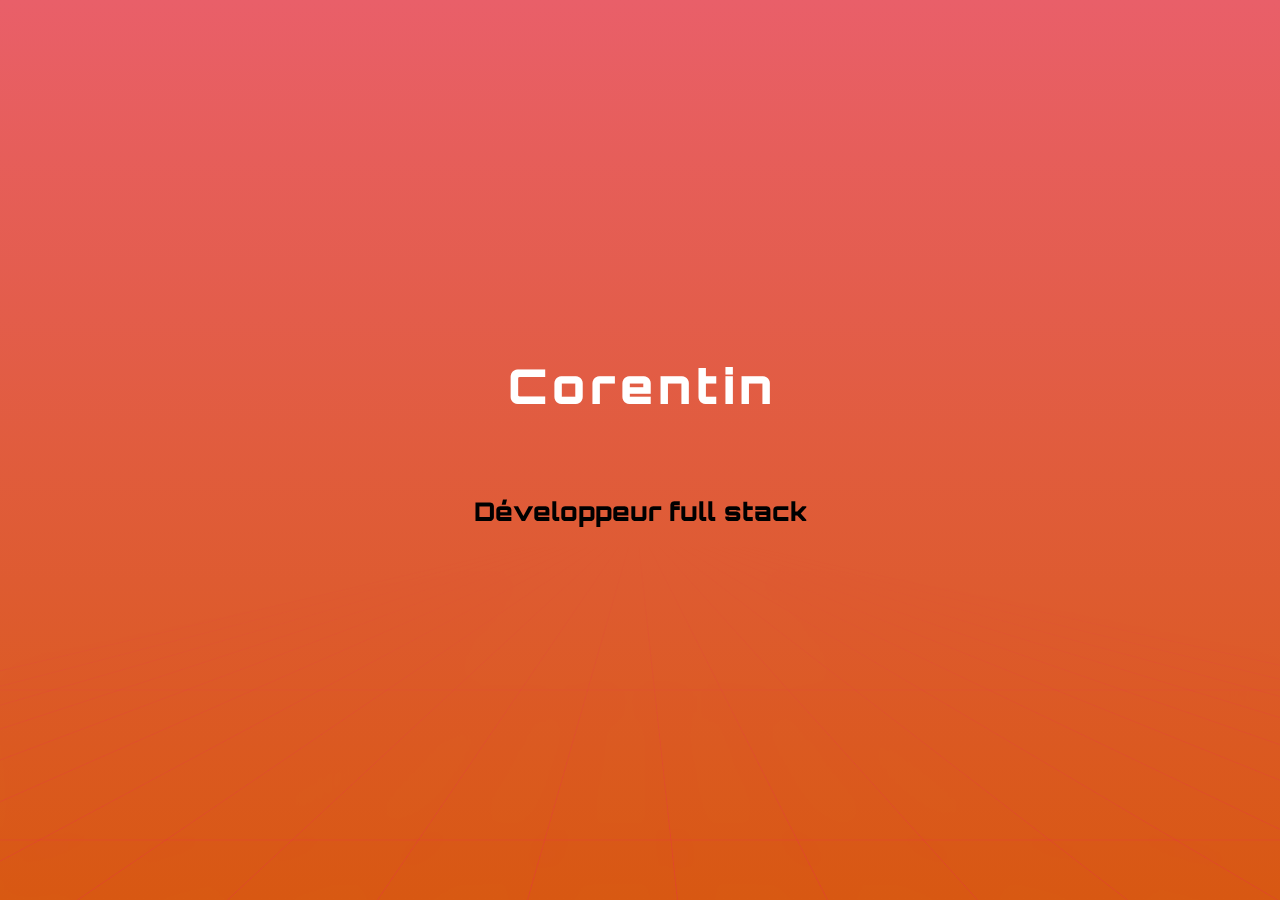
<file: index.html>
<!DOCTYPE html>
<html lang="fr">
<head>
  <meta charset="UTF-8" />
  <meta name="viewport" content="width=device-width, initial-scale=1.0" />
  <title>Corentin FANIC développeur full stack</title>
  <link rel="stylesheet" href="css/index.css">
  <link rel="icon" href="textures/favicone.png" type="image/png">
  <script src="https://code.jquery.com/jquery-3.6.0.min.js"></script>
  <meta http-equiv="Content-Security-Policy" content="default-src 'self'; script-src 'self' 'unsafe-inline' https://code.jquery.com; style-src 'self' 'unsafe-inline'; font-src 'self';">
</head>
<body>
    <div class="container">

        <div class="row title">
          <div class="col">
            <ul id="center-title" class="fly-in-text">
                <li class="hidden"><h1>C</h1></li>
                <li class="hidden"><h1>o</h1></li>
                <li class="hidden"><h1>r</h1></li>
                <li class="hidden"><h1>e</h1></li>
                <li class="hidden"><h1>n</h1></li>
                <li class="hidden"><h1>t</h1></li>
                <li class="hidden"><h1>i</h1></li>
                <li class="hidden"><h1>n</h1></li>
                <li class="hidden responsive"><h1>&nbsp;</h1></li>
                <li class="hidden"><h1>F</h1></li>
                <li class="hidden"><h1>A</h1></li>
                <li class="hidden"><h1>N</h1></li>
                <li class="hidden"><h1>I</h1></li>
                <li class="hidden"><h1>C</h1></li>
              </ul>
              
            <h2 class="animated-title"><span>D</span><span>é</span><span></span><span>v</span><span>e</span><span>l</span><span>o</span><span>p</span><span>p</span><span>e</span><span>u</span><span>r</span> <span>f</span><span>u</span><span>l</span><span>l</span> <span>s</span><span>t</span><span>a</span><span>c</span><span>k</span></h2>
          </div>
        </div>
        
    </div>

    <a href="aboutMe.html" class="page-link">
        <button class="orbiter" id="btn1">
            <img src="textures/stargate.png" alt="Bouton Image">
            <span class="orbiter-text">About me</span>
        </button>
    </a>
    <a href="skills.html" class="page-link">
        <button class="orbiter" id="btn2">
            <img src="textures/stargate.png" alt="Bouton Image">
            <span class="orbiter-text">Skills</span>
        </button>
    </a>    
    <a href="searching.html" class="page-link">
        <button class="orbiter" id="btn3">
            <img src="textures/stargate.png" alt="Bouton Image">
            <span class="orbiter-text">Search</span>
        </button>
    </a>    
    <a href="projects.html" class="page-link">
        <button class="orbiter" id="btn4">
            <img src="textures/stargate.png" alt="Bouton Image">
            <span class="orbiter-text">Projects</span>
        </button>
    </a>

    
    <!-- Fullscreen video element -->
    <!-- <video id="transition-video" preload="auto" muted style="display:none; position:fixed; top:0; left:0; width:100vw; height:100vh; z-index:9999; object-fit:cover;">
      <source src="textures/hypervitesse.webm" type="video/webm" />
      <source src="textures/hypervitesse.mp4" type="video/mp4" />
    </video> -->
    


    <canvas id="grid"></canvas>
    <script src="js/grid.js"></script>
    <script src="js/orbit.js"></script>
    <script src="js/flytext.js"></script>
    <script src="js/appelLoading.js"></script>
    <script src="js/backHome.js"></script>

  </body>
</html>
</file>
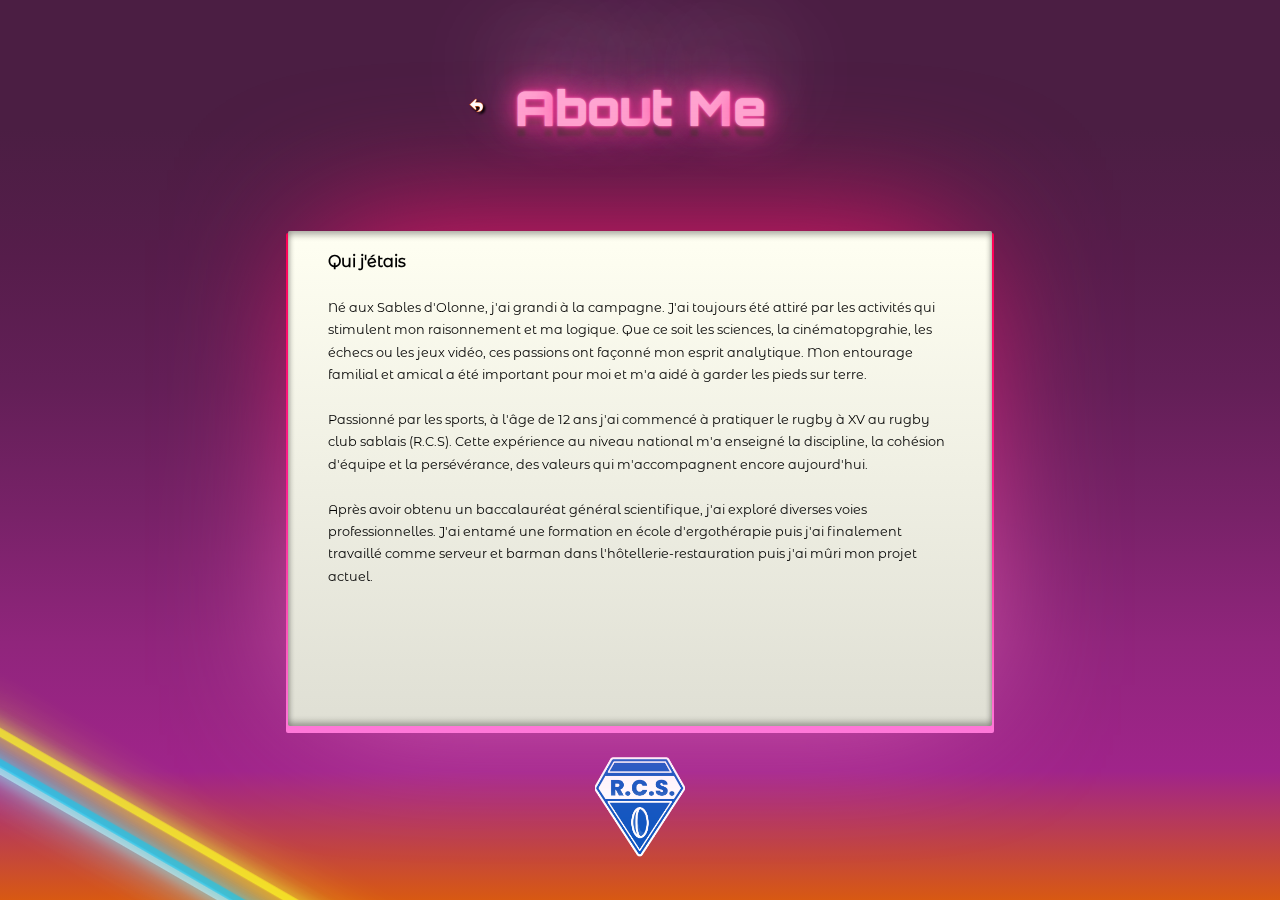
<file: html/aboutMe.html>
<!DOCTYPE html>
<html lang="fr">
<head>
  <meta charset="UTF-8" />
  <meta name="viewport" content="width=device-width, initial-scale=1.0" />
  <title>Présentation de Corentin FANIC</title>
  <link rel="stylesheet" href="../css/aboutMe.css" />
  <link rel="stylesheet" href="../css/tubes.css" />
  <link rel="stylesheet" href="../css/neon.css" />
  <link rel="icon" href="../textures/favicone.png" type="image/png">
  <meta http-equiv="Content-Security-Policy" content="default-src 'self'; script-src 'self' 'unsafe-inline' https://code.jquery.com; style-src 'self' 'unsafe-inline'; font-src 'self';">
</head>
<body>
    <div class="container">
        <div class="row row-titre align-items-center">
            <div class="back-arrow">           
                <a class="button-back" href="../index.html">
                  <img class="img-arrow" src="../textures/backArrow1.png">
                  <span class="tooltip">Retour</span>
                </a>
            </div>

            <div class="title title-neon">
              <h1><span>A</span>bou<span>t M</span>e</h1>
            </div>
        </div>

          <div class="col-left">
            <div class="convector">
              <button id="convector-btn">
                <img id="convector-img" src="../textures/convecteurTemporel1.png" alt="Convecteur Temporel" />
              </button>
              <div class="windows-container">
                <div class="window" id="window-1">1</div>
                <div class="window" id="window-2">2</div>
                <div class="window" id="window-3">3</div>
              </div>
            </div>
          </div>

        <div class="row row-text">

            <div class="led">
                <p id="description" class="fade-in"><strong>Qui j'étais</strong></br></br><span  style="font-size:1vw;">Né aux Sables d'Olonne, j'ai grandi à la campagne. J'ai toujours été attiré par les activités qui stimulent mon raisonnement et ma logique. Que ce soit les sciences, la cinématopgrahie, les échecs ou les jeux vidéo, ces passions ont façonné mon esprit analytique. Mon entourage familial et amical a été important pour moi et m'a aidé à garder les pieds sur terre.</br></br>
                    Passionné par les sports, à l'âge de 12 ans j'ai commencé à pratiquer le rugby à XV au rugby club sablais (R.C.S). Cette expérience au niveau national m'a enseigné la discipline, la cohésion d'équipe et la persévérance, des valeurs qui m'accompagnent encore aujourd'hui.</br></br>
                    Après avoir obtenu un baccalauréat général scientifique, j'ai exploré diverses voies professionnelles. J'ai entamé une formation en école d'ergothérapie puis j'ai finalement travaillé comme serveur et barman dans l'hôtellerie-restauration puis j'ai mûri mon projet actuel.</span></p>
            </div>
        </div>


        <div class="row-link">
            <a  id="link-rcs" class="fade-in" href="https://rc-sablais.ffr.fr/" target="_blank" rel="noopener noreferrer">
              <img class="img-rcs" src="../textures/rcs.png" alt="RCS" />
            </a>
            <a   id="link-linkedin" class="fade-in" href="http://www.linkedin.com/in/corentin-fanic-832630293" target="_blank" rel="noopener noreferrer" style="display: none;">
              <img class="img-linkedin" src="../textures/linkedin.webp" alt="LinkedIn" />
            </a>
            <a id="logo-dev" class="fade-in" href="https://anakine.io/fiches-metiers-tech/tout-savoir-sur-le-metier-de-developpeur-full-stack/" target="_blank" rel="noopener noreferrer" style="display: none;">
              <img  class="img-logodev" src="../textures/logoDev.png" alt="Logo Dev" />
            </a>
        </div>

        <div class="cyber-tubes">
          <div class="line" style="--clr:#ffffff;"></div>
          <div class="line" style="--clr:#00bfff;"></div>
          <div class="line" style="--clr:#fffb23;"></div>
        </div>

    </div>

    <script src="../js/aboutMe.js"></script>
    <script src="../js/tubes.js"></script>
    <script src="../js/appelLoading.js"></script>
</body>
</html>
</file>
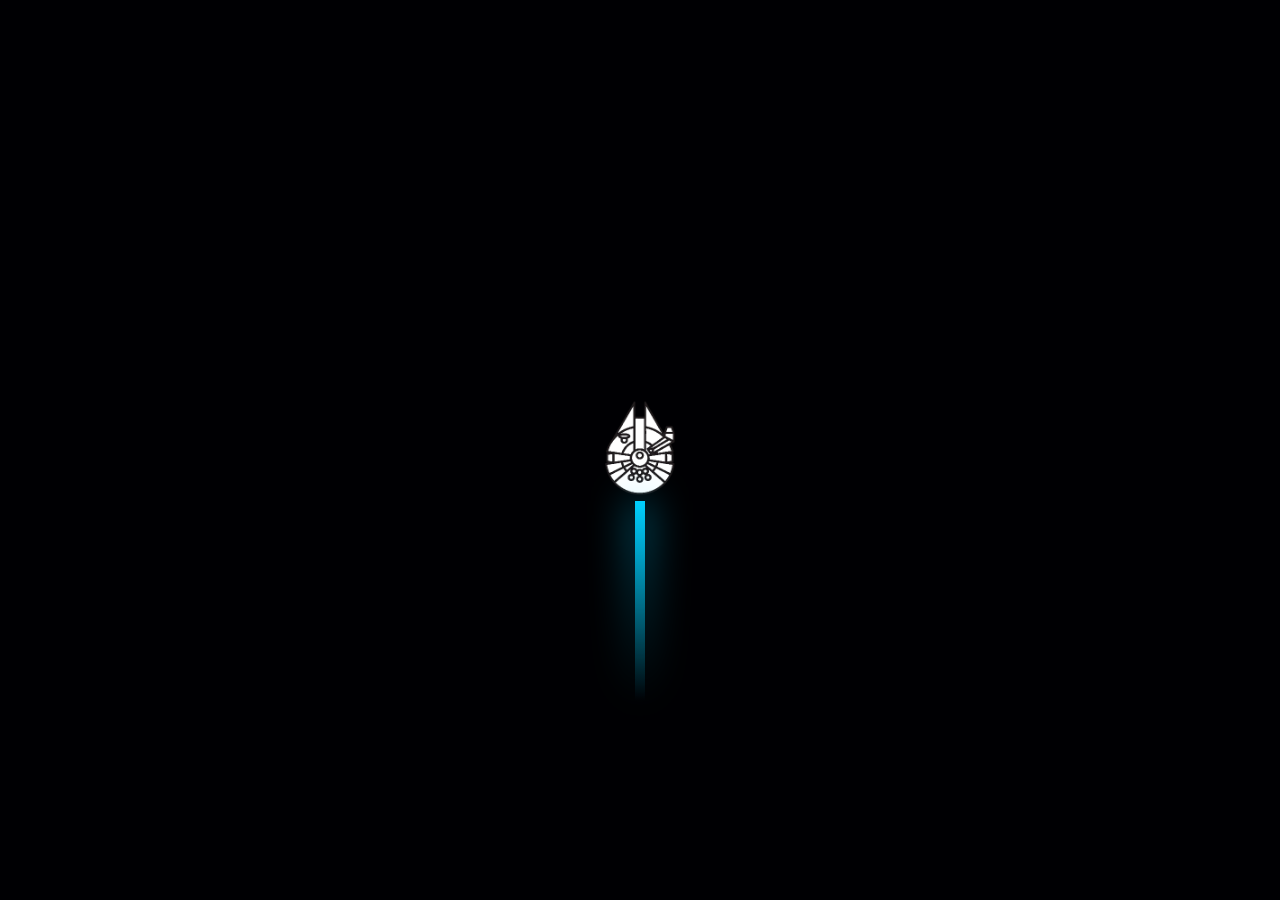
<file: html/loading.html>
<!DOCTYPE html>
<html lang="fr">
<head>
  <meta charset="UTF-8" />
  <meta name="viewport" content="width=device-width, initial-scale=1.0" />
  <title>Corentin FANIC développeur full stack</title>
  <link rel="stylesheet" href="../css/loading.css" />
  <script src="https://code.jquery.com/jquery-3.6.0.min.js"></script>
  <meta http-equiv="Content-Security-Policy" content="default-src 'self'; script-src 'self' 'unsafe-inline' https://code.jquery.com; style-src 'self' 'unsafe-inline'; font-src 'self';">
</head>
<body>

  <div class="scene">
    <div class="rocket">
      <img src="../textures/millenium.png">
    </div>
  </div>

  <script src="../js/loading.js"></script>
</body>
</html>
</file>
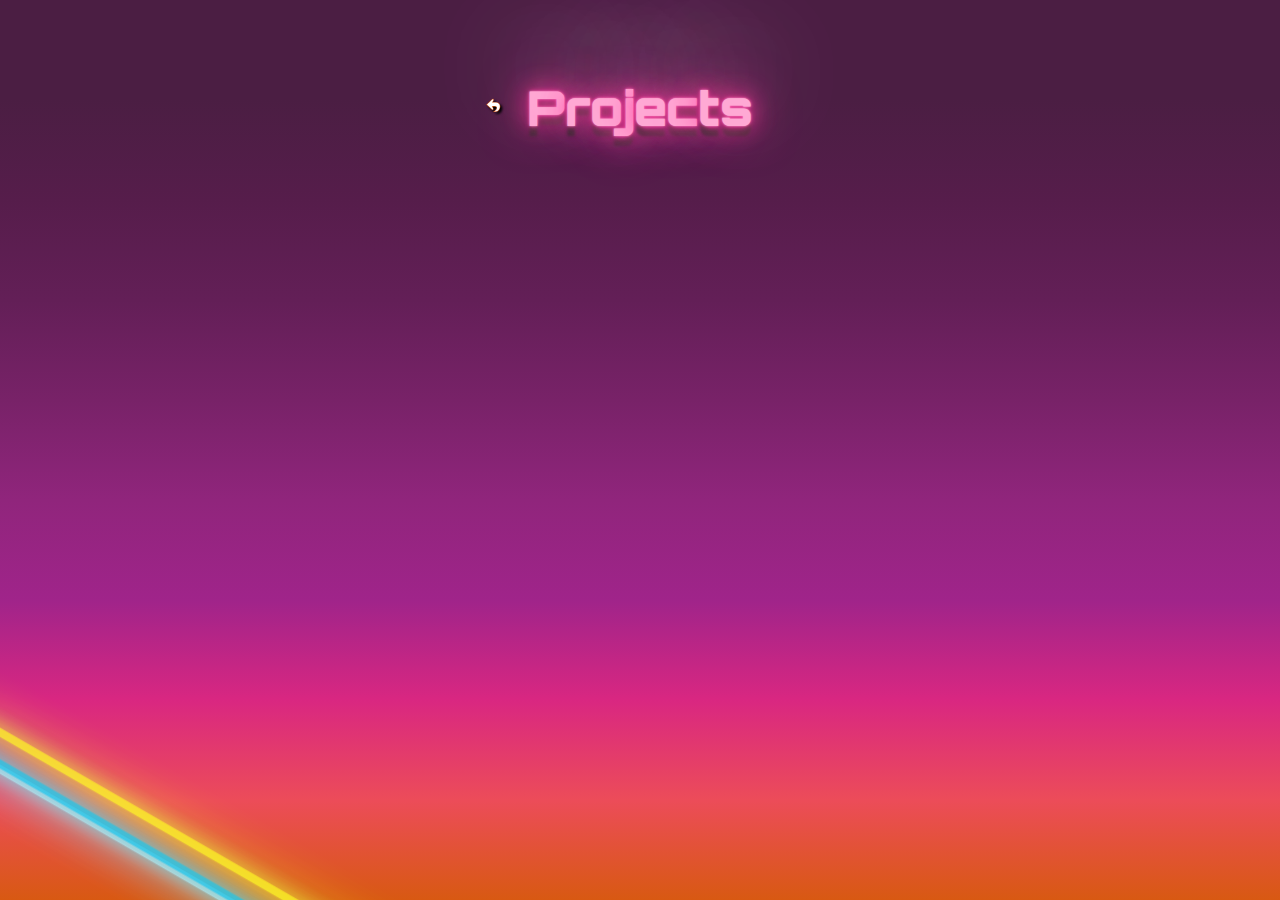
<file: html/projects.html>
<!DOCTYPE html>
<html lang="fr">
<head>
  <meta charset="UTF-8" />
  <meta name="viewport" content="width=device-width, initial-scale=1.0" />
  <title>Projets de Corentin FANIC</title>
  <link rel="stylesheet" href="../css/projects.css" />
  <link rel="stylesheet" href="../css/tubes.css" />
  <link rel="stylesheet" href="../css/neon.css" />
  <link rel="icon" href="../textures/favicone.png" type="image/png">
  <meta http-equiv="Content-Security-Policy" content="default-src 'self'; script-src 'self' 'unsafe-inline' https://code.jquery.com; style-src 'self' 'unsafe-inline'; font-src 'self';">
</head>
<body>
    <div class="container">
        <div class="row row-titre align-items-center">
            <div class="back-arrow">           
              <a class="button-back" href="../index.html">
                <img class="img-arrow" src="../textures/backArrow1.png">
                <span class="tooltip">Retour</span>
              </a>
            </div>
            
            <div class="title title-neon">
              <h1><span>P</span>roj<span>ec</span>ts</h1>
            </div>
        </div>

        <div class="row row-text">
          <div class="led">
              <div class="project-zone">
                  <h3>Terminés</h3>
                  <div class="row-link">
                      <a href="https://www.ifto.fr/" target="_blank" rel="noopener noreferrer"><img src="../textures/carteSiteIfto.png" alt="Site IFTO"></a>
                      <a href="https://cocofafa85.github.io/ANG/Memory.html" target="_blank" rel="noopener noreferrer"><img src="../textures/carteMemoryGame.png" alt="Memory Game"></a>
                      <a href="https://cocofafa85.github.io/SolarSystem/index.html" target="_blank" rel="noopener noreferrer"><img src="../textures/carteSystemeSolaire.png" alt="Système Solaire"></a>
                  </div>
              </div>
          </div>

          <div class="led">
              <div class="project-zone">
                  <h3>En cours</h3>
                  <div class="row-link">
                      <a href="#"><img src="../textures/carteDemineur2.0.png" alt="Démineur"></a>
                  </div>
              </div>
          </div>
        </div>

        <div class="cyber-tubes">
          <div class="line" style="--clr:#ffffff;"></div>
          <div class="line" style="--clr:#00bfff;"></div>
          <div class="line" style="--clr:#fffb23;"></div>
        </div>

    </div>

    <script src="../js/projects.js"></script>
    <script src="../js/tubes.js"></script>
    <script src="../js/appelLoading.js"></script>
</body>
</html>
</file>
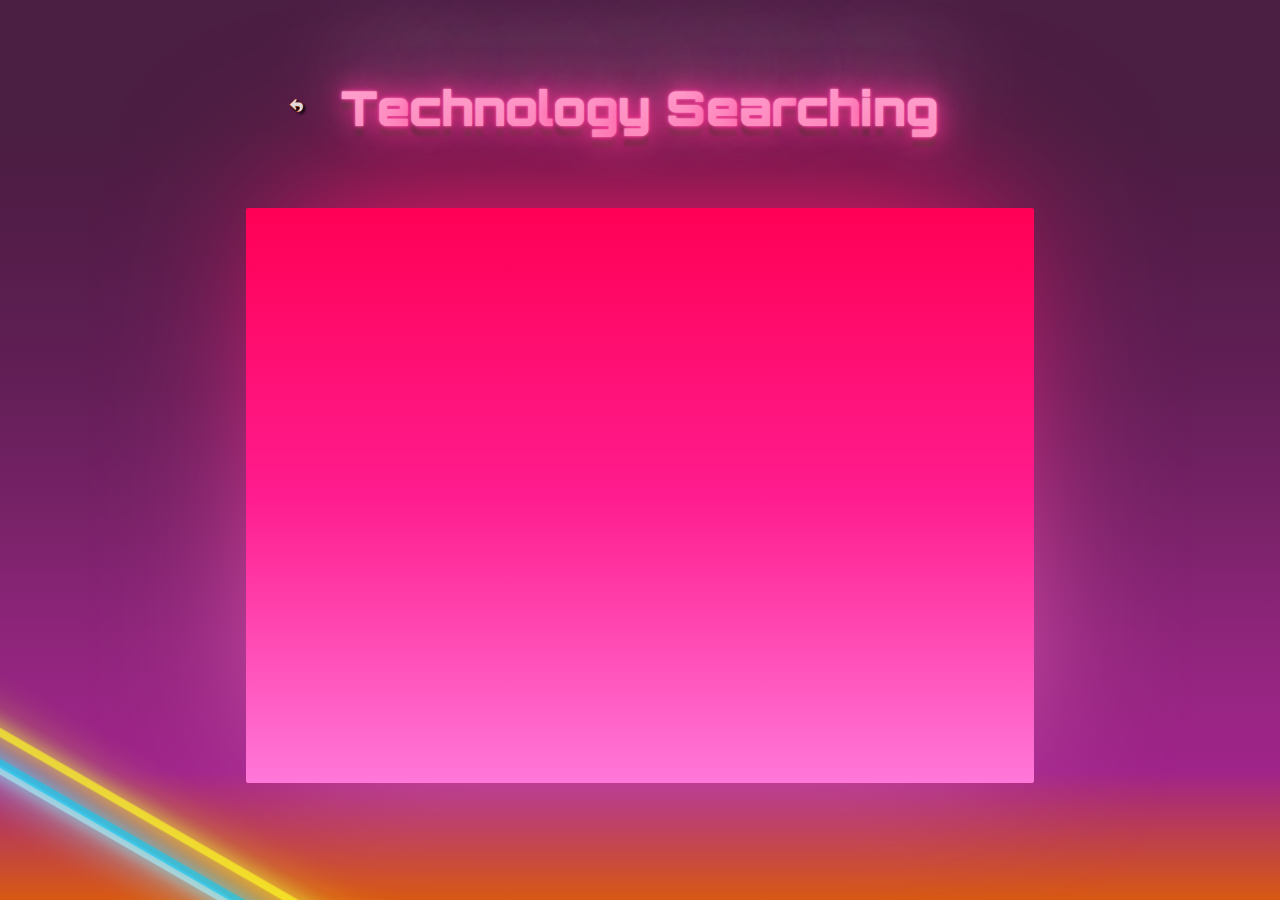
<file: html/searching.html>
<!DOCTYPE html>
<html lang="fr">
<head>
  <meta charset="UTF-8" />
  <meta name="viewport" content="width=device-width, initial-scale=1.0" />
  <title>Recherche de Corentin FANIC</title>
  <link rel="stylesheet" href="../css/searching.css" />
  <link rel="stylesheet" href="../css/tubes.css" />
  <link rel="stylesheet" href="../css/neon.css" />
    <link rel="icon" href="../textures/favicone.png" type="image/png">
  <meta http-equiv="Content-Security-Policy" content="default-src 'self'; script-src 'self' 'unsafe-inline' https://code.jquery.com; style-src 'self' 'unsafe-inline'; font-src 'self';">
</head>
<body>
    <div class="container">
        <div class="row row-titre align-items-center">
            <div class="back-arrow">
                <a class="button-back" href="../index.html">
                    <img class="img-arrow" src="../textures/backArrow1.png">
                    <span class="tooltip">Retour</span>
                </a>
            </div>
            
            <div class="title title-neon">
                <h1><span>Te</span>chnol<span>og</span>y S<span>e</span>ar<span>ch</span>ing</h1>
            </div>
        </div>

        <div class="led">
            <div class="bloc-container">
                <div class="row row-text">
                    <div class="info-container">
                        <div class="info-line">
                            <h3>Qu'est-ce qu'une veille technologique</h3>
                            <img id="blocMario" src="../textures/blocMario.png" class="bloc-button" />
                        </div>
                    </div>
                </div>
            
                <div id="infoText" class="info-text hidden">
                    <p>C'est un processus continu de surveillance, de collecte et d'analyse des informations pertinentes sur les nouvelles technologies, innovations et tendances d'un sujet plus ou moins précis.</br>
                        Elle permet de rester informé des dernières avancées afin d'anticiper les évolutions futures et de les adapter si possible à son activité.</br>
                        Cette veille peut inclure la surveillance de l'actualité des brevets, des publications scientifiques et des réseaux sociaux.</p>
                </div>
            
                <div class="row row-text pills">
                    <div class="pill-container">
                        <img id="redPill" src="../textures/redPill.png" class="pill-button" />
                        <span class="hover-label-red">Méthode Pull</span>
                        <p id="pullText" class="hidden">Consiste en une recherche active et manuelle d'informations.</br>
                            Gain de précision et de pertinence mais chronophage et risque de louper des informations.
                        </p>
                    </div>
            
                    <div class="pill-container">
                        <img id="bluePill" src="../textures/bluePill.png" class="pill-button" />
                        <span class="hover-label-blue">Méthode Push</span>
                        <p id="pushText" class="hidden">Consiste à recevoir automatiquement des informations via des outils numériques.</br>
                            Gain de temps à moindre effort mais nécessite la fiabilité des outils et des critères de recherche.
                        </p>
                    </div>
                </div>
            
                <div class="row row-text">
                    <div class="theme-container">
                        <h3 id="themeButton">Mon thème : Green AI</h3>
                        <p id="themeText" class="hidden">L'utilisation de l'IA pour optimiser la planification, la production et l'utilisation des énergies. <strong><a href="https://www.energy.gov/topics/artificial-intelligence-energy" target="_blank" rel="noopener noreferrer"
                            style="text-decoration:none;color:#D85912;"
                            onmouseover="this.style.color='#54214B';"
                            onmouseout="this.style.color='#D85912';">Plus d'infos</a></strong></p>
                    </div>
                </div>
            </div>
        </div>

        <div class="cyber-tubes">
            <div class="line" style="--clr:#ffffff;"></div>
            <div class="line" style="--clr:#00bfff;"></div>
            <div class="line" style="--clr:#fffb23;"></div>
        </div>
        
    </div>
    <script src="../js/searching.js"></script>
    <script src="../js/tubes.js"></script>
    <script src="../js/appelLoading.js"></script>
</body>
</html>
</file>
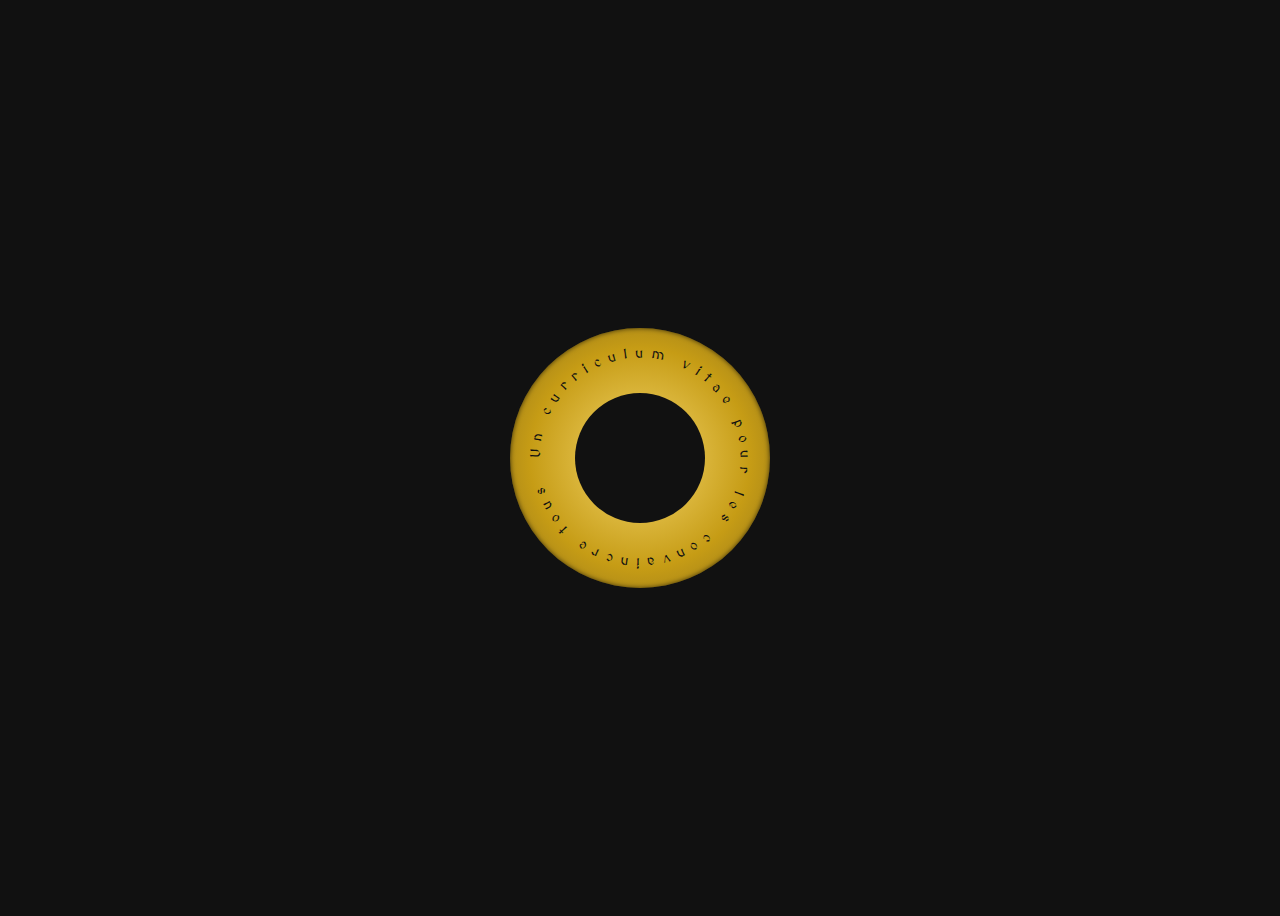
<file: pattern/anneau.html>
<!DOCTYPE html>
<html lang="en">
<head>
  <meta charset="UTF-8" />
  <title>Anneau Bouton</title>
  <link href="https://fonts.googleapis.com/css2?family=MedievalSharp&display=swap" rel="stylesheet">
  <style>

    body {
      background-color: #111;
      display: flex;
      justify-content: center;
      align-items: center;
      height: 100vh;
    }

    .ring-button {
      position: relative;
      width: 260px;
      height: 260px;
      border-radius: 50%;
      background: radial-gradient(circle at center, #f5d76e, #c69c15 60%, #8a6f1e);
      box-shadow: inset 0 0 5px #000000aa;
      cursor: pointer;
    }

    .ring-button:hover {
      transform: scale(1.05);
    }

    .ring-button::before {
      content: '';
      position: absolute;
      width: 130px;
      height: 130px;
      background-color: #111;
      border-radius: 50%;
      top: 50%;
      left: 50%;
      transform: translate(-50%, -50%);
      z-index: 1;
    }

    .ring-text svg {
      position: absolute;
      width: 100%;
      height: 100%;
      z-index: 2;
      transform: rotate(0deg);
      animation: spin 60s linear infinite;
      pointer-events: none;
    }

    .ring-text text {
      font-family: 'MedievalSharp', cursive;
      font-size: 14px;
      fill: #111;
      letter-spacing: 1.5px;
      text-shadow: none;
      transition: all 0.4s ease;
    }

    .ring-button:hover text {
      fill: #ffd700;
      text-shadow: 0 0 5px #ffd700, 0 0 10px #ff4500;
    }

    @keyframes spin {
      to { transform: rotate(360deg); }
    }
  </style>
</head>
<body>

<a href="https://drive.google.com/file/d/1aNhYK14j7SgVkJaIU9ofeeetqDTZding/view?usp=drive_link" class="ring-button">
  <div class="ring-text">
    <svg viewBox="0 0 260 260">
      <defs>
        <path id="circlePath" d="M130,130 m-100,0 a100,100 0 1,1 200,0 a100,100 0 1,1 -200,0" />
      </defs>
      <text>
        <!-- startOffset controls position | textLength stretches the text -->
        <textPath href="#circlePath" startOffset="0%" textLength="600">
          Un curriculum vitae pour les convaincre tous
        </textPath>
      </text>
    </svg>
  </div>
</a>

</body>
</html>
</file>
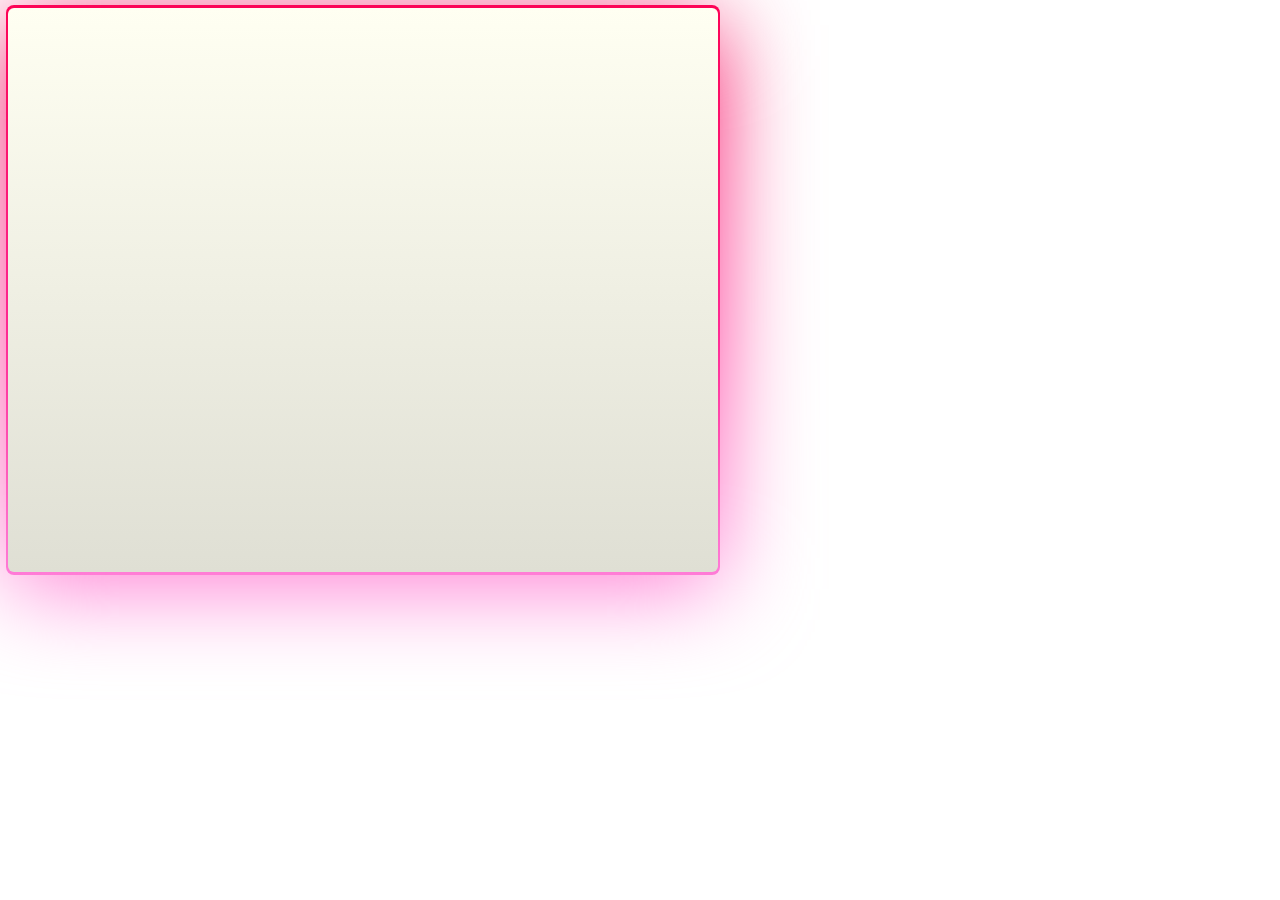
<file: pattern/led.html>
<!DOCTYPE html>
<html lang="fr">
<head>
  <meta charset="UTF-8" />
  <link rel="stylesheet" href="led.css" />
  <meta name="viewport" content="width=device-width, initial-scale=1.0" />
  <title>led</title>
</head>
<body>

    <div class="led">
        <p>Blabla</p>
    </div>
  
</body>
</html>
</file>
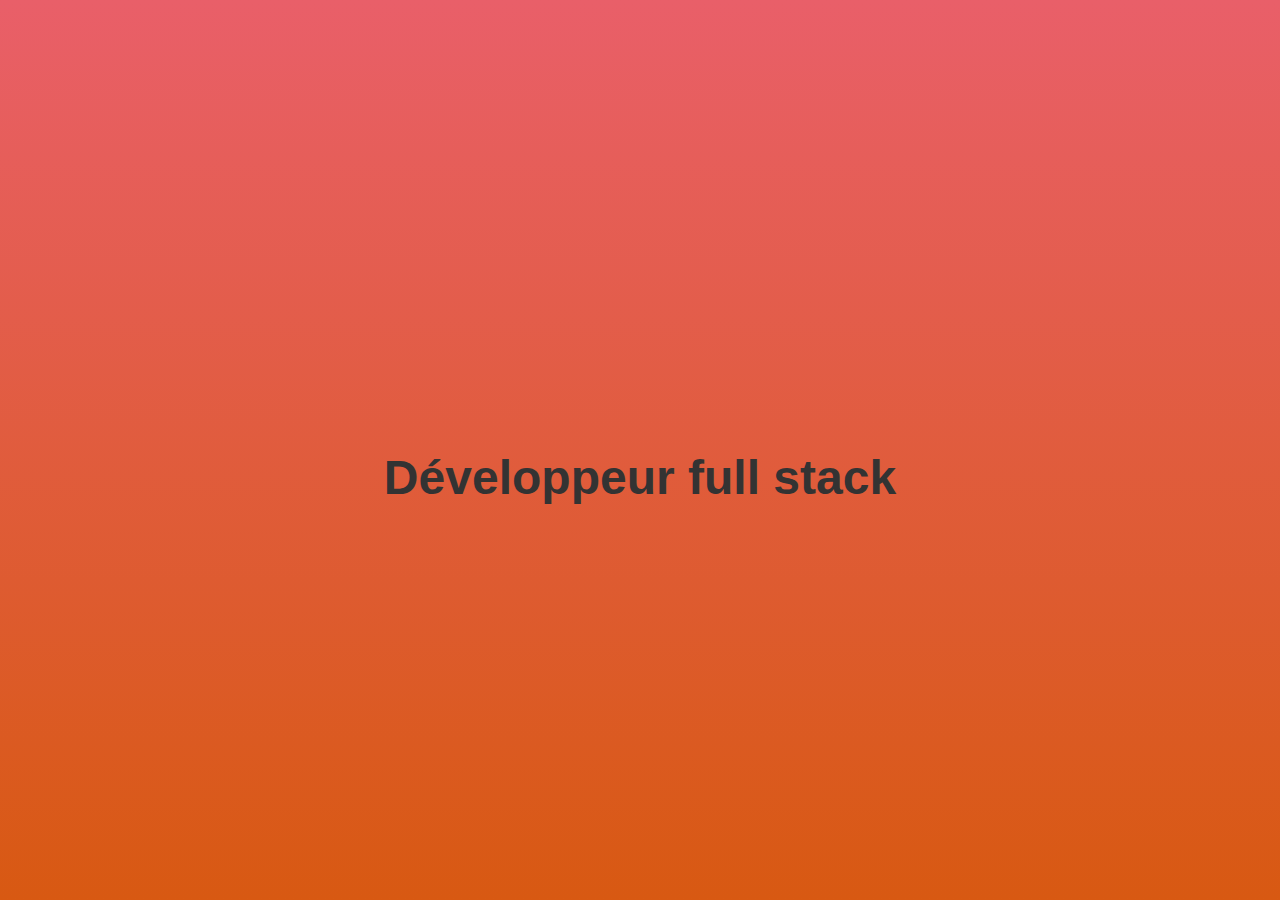
<file: pattern/lightWave.html>
<!DOCTYPE html>
<html lang="fr">
<head>
  <meta charset="UTF-8" />
  <link rel="stylesheet" href="lightWave.css" />
  <meta name="viewport" content="width=device-width, initial-scale=1.0" />
  <title>led</title>
</head>
<body>

  <h1 class="animated-title" style="margin-top: 50vh;">
    <span>D</span><span>é</span><span> </span><span>v</span><span>e</span><span>l</span><span>o</span><span>p</span><span>p</span><span>e</span><span>u</span><span>r</span> <span>f</span><span>u</span><span>l</span><span>l</span> <span>s</span><span>t</span><span>a</span><span>c</span><span>k</span>
  </h1>
  
</body>
</html>
</file>
<file: css/index.css>
@font-face {
  font-family: 'MedievalSharp';
  src: url('../fonts/medievalsharp-v26-latin_latin-ext-regular.woff2') format('woff2');
  font-weight: normal;
  font-style: normal;
}

@font-face {
  font-family: 'Orbitron';
  src: url('../fonts/orbitron-v31-latin-regular.woff2') format('woff2');
  font-weight: normal;
  font-style: normal;
}

@font-face {
    font-family: 'Orbitron';
    src: url('../fonts/orbitron-v31-latin-900.woff2') format('woff2');
    font-weight: normal;
    font-style: normal;
}

@font-face {
  font-family: 'Montserrat Alternates';
  src: url('../fonts/montserrat-alternates-v17-latin-regular.woff2') format('woff2');
  font-weight: normal;
  font-style: normal;
}

body {
    margin: 0;
    background: linear-gradient( #E95F69, #D85912);
    display: flex;
    flex-direction: column;
    align-items: center; /* Center horizontally */
    overflow: auto; /* scrolling */
    font-family: 'Orbitron', sans-serif;
  }
  
  .container {
    height: 100vh;
    width: auto; 
  }
  
  .row.title {
    display: flex;
    justify-content: center; /* Center horizontally */
    align-items: center; /* Center vertically */
  }

  .fly-in-text {
    list-style: none;
    position: absolute;
    left: 50%;
    top: 50%;
    transform: translate(-50%, -50%);
    padding: 0;
    text-align: center;
  }
  
  .fly-in-text li {
    display: inline-block;
    font-weight: 300;
    font-size: 1.8rem;
    color: white;
    margin: 0;
    opacity: 1;
    transform: none;
    transition: opacity 0.5s ease, transform 3s ease;
  }
  
  .fly-in-text li.hidden {
    opacity: 0;
  }
  
  .fly-in-text li:last-child {
    margin-right: 0;
  }

  .fly-in-text li.hidden:nth-child(1)  { transform: translate(-200px, -200px); }
  .fly-in-text li.hidden:nth-child(2)  { transform: translate(20px, 100px); }
  .fly-in-text li.hidden:nth-child(3)  { transform: translate(-100px, -80px); }
  .fly-in-text li.hidden:nth-child(4)  { transform: translate(10px, -200px); }
  .fly-in-text li.hidden:nth-child(5)  { transform: translate(-100px, 90px); }
  .fly-in-text li.hidden:nth-child(6)  { transform: translate(-100px, 10px); }
  .fly-in-text li.hidden:nth-child(7)  { transform: translate(200px, 90px); }
  .fly-in-text li.hidden:nth-child(8)  { transform: translate(80px, -20px); }
  .fly-in-text li.hidden:nth-child(10) { transform: translate(-1500px, -80px); }
  .fly-in-text li.hidden:nth-child(11) { transform: translate(-500px, 200px); }
  .fly-in-text li.hidden:nth-child(12) { transform: translate(10px, 80px); }
  .fly-in-text li.hidden:nth-child(13) { transform: translate(-100px, -200px); }
  .fly-in-text li.hidden:nth-child(14) { transform: translate(100px, -80px); }

  h2 {
    margin: 55vh 0 0 0;
    font-size: 1.8rem;
    opacity: 1;
    animation: pageFadeIn 3s ease forwards;
    animation-delay: 3s;
  }
  

  .animated-title {
    display: inline-block;
  }
  
  .animated-title span {
    display: inline-block;
    animation: waveColor 3s infinite;
    animation-fill-mode: both;
  }
  
  /* Animation de couleur avec fondu */
  @keyframes waveColor {
    0%, 100% {
      color: #000000;
    }
    10% {
      color: #00bfff; /* couleur de passage */
    }
    20% {
      color: #000000;
    }
  }
  
  /* Délai progressif pour chaque lettre */
  .animated-title span:nth-child(1) { animation-delay: 0s; }
  .animated-title span:nth-child(2) { animation-delay: 0.1s; }
  .animated-title span:nth-child(3) { animation-delay: 0.2s; }
  .animated-title span:nth-child(4) { animation-delay: 0.3s; }
  .animated-title span:nth-child(5) { animation-delay: 0.4s; }
  .animated-title span:nth-child(6) { animation-delay: 0.5s; }
  .animated-title span:nth-child(7) { animation-delay: 0.6s; }
  .animated-title span:nth-child(8) { animation-delay: 0.7s; }
  .animated-title span:nth-child(9) { animation-delay: 0.8s; }
  .animated-title span:nth-child(10) { animation-delay: 0.9s; }
  .animated-title span:nth-child(11) { animation-delay: 1.0s; }
  .animated-title span:nth-child(12) { animation-delay: 1.1s; }
  .animated-title span:nth-child(13) { animation-delay: 1.2s; }
  .animated-title span:nth-child(14) { animation-delay: 1.3s; }
  .animated-title span:nth-child(15) { animation-delay: 1.4s; }
  .animated-title span:nth-child(16) { animation-delay: 1.5s; }
  .animated-title span:nth-child(17) { animation-delay: 1.6s; }
  .animated-title span:nth-child(18) { animation-delay: 1.7s; }
  .animated-title span:nth-child(19) { animation-delay: 1.8s; }
  .animated-title span:nth-child(20) { animation-delay: 1.9s; }
  .animated-title span:nth-child(21) { animation-delay: 2.0s; }

  .orbiter {
    position: absolute;
    background: none;
    border: none;
    cursor: pointer;
    padding: 0;
    margin: 0;
    width: 8%; /* Change the size of the button (and image) */
    display: inline-flex;
    align-items: center;
    justify-content: center;
    user-select: none;
    font-family: 'Montserrat Alternates', sans-serif;
    opacity: 0;
    animation: pageFadeIn 5s ease forwards;
    animation-delay: 3s;
  }

  @keyframes pageFadeIn {
    to {
        opacity: 1;
    }
}
  
  .orbiter img {
    width: 100%;
    height: auto;
    display: block;
    pointer-events: auto;
  }
  
  .orbiter .orbiter-text {
    position: absolute;
    top: 50%;
    left: 50%;
    transform: translate(-50%, -50%);
    color: rgb(255, 255, 255); 
    font-size: 1.2rem;
    font-weight: bold;
    text-align: center;

    opacity: 0; 
    transition: opacity 0.3s ease; 
    pointer-events: none; /* Prevent text from interfering with clicks */
  }
  
  .orbiter:hover .orbiter-text {
    opacity: 1; /* Show text on hover */
  }

  canvas {
    display: block;
    position: fixed;
    bottom: 0;
    left: 0;
    width: auto;
    height: 100vh;
    z-index: -1;
    filter: drop-shadow(4px 8px 16px #ff0080)
      drop-shadow(6px 10px 20px #ff0080)

  }
  


  


  /* 📱 Téléphones  */
@media (max-width: 550px) {
  .fly-in-text li {
    font-size: 0.85rem; /* Réduction de la taille du texte */
    text-align: center;

  }

  .fly-in-text li.responsive{
    width: 100%;
    display: block;
    margin-bottom: -12.5vh;
  }


  h2 {
    font-size: 1.2rem; /* Plus petit sur mobile */
    text-align: center;

  }

  .orbiter {
    width: 18%; /* Agrandit légèrement le bouton pour le tactile */
  }

  .orbiter .orbiter-text {
    font-size: 0.8rem; /* Texte du bouton plus petit */
    opacity: 1;
  }

}

/* 📱 Tablettes */
@media (min-width: 550px) and (max-width: 1365px) {
  .fly-in-text li {
    font-size: 1.5rem; /* Taille un peu réduite */
    text-align: center;
  }

  .fly-in-text li.responsive{
    width: 100%;
    display: block;
    margin-bottom: -20vh;
  }

  h2 {
    font-size: 1.6rem;
    margin-top: 55vh;
    text-align: center;
  }

  .orbiter {
    width: 10%; /* Taille des boutons intermédiaire */
  }

  .orbiter .orbiter-text {
    font-size: 1.1rem;
    opacity: 1;
  }

  .fly-in-text {
    top: 45vh;
  }

}
</file>
<file: css/aboutMe.css>
@font-face {
  font-family: 'MedievalSharp';
  src: url('../fonts/medievalsharp-v26-latin_latin-ext-regular.woff2') format('woff2');
  font-weight: normal;
  font-style: normal;
}

@font-face {
  font-family: 'Orbitron';
  src: url('../fonts/orbitron-v31-latin-regular.woff2') format('woff2');
  font-weight: normal;
  font-style: normal;
}

@font-face {
    font-family: 'Orbitron';
    src: url('../fonts/orbitron-v31-latin-900.woff2') format('woff2');
    font-weight: normal;
    font-style: normal;
}

@font-face {
  font-family: 'Montserrat Alternates';
  src: url('../fonts/montserrat-alternates-v17-latin-regular.woff2') format('woff2');
  font-weight: normal;
  font-style: normal;
  
}body {
    background: linear-gradient(#4b1e43, #4b1e43, #561d4b, #631f57, #782268, #90257c, #a0248a, #D85912);
    margin: 0; /* Supprime les marges par défaut du body */
    padding: 0; /* Supprime les paddings par défaut du body */
    box-sizing: border-box; /* Inclut les bordures et les paddings dans la taille totale des éléments */
}

.container {
    width: 100%;
    height: 100vh;
    display: flex;
    flex-direction: column;
    align-items: center; /* Centre horizontalement le contenu */
    overflow: hidden; /* Empêche le débordement */
}

/* Centrage de la ligne du titre */
.row-titre {
    font-family: 'Orbitron', sans-serif;
    display: flex;
    margin-top: 5vh; /* Distance du haut de l’écran */
    justify-content: center; /* Centre horizontalement le contenu */
    align-items: center;
    position: relative; /* positionner les éléments fixes */
}

  
.button-back {
    background: none;
    border: none;
    cursor: pointer;
    color: #FFFFF2;
    position: relative;
    z-index: 1;
    filter: drop-shadow(2px 2px 1px #000000);
}

.button-back:hover .tooltip {
  visibility: visible;
  opacity: 1;
  transform: translateX(-50%) translateY(0);
}

.back-arrow {
    width: 60px; /* Largeur constante */
    display: flex;
    justify-content: center;
    position: absolute;
    margin-left: -130%; /* Réduit l'espace avec le bord gauche */
}

.img-arrow{
  width: 1.5vw;
}

.tooltip {
  visibility: hidden;
  width: auto;
  background: linear-gradient(#FFFFF2, #dfdfd4);
  color: #4b1e43;
  text-align: center;
  padding: 5px 10px;
  border: solid 1px #ff0055;
  border-radius: 20px;
  position: absolute;
  left: 50%;
  transform: translateX(-50%) translateY(10px);
  opacity: 0;
  transition: opacity 0.3s ease, transform 0.3s ease;
  font-size: 12px;
  white-space: nowrap;
  box-shadow: 0 4px 6px rgba(0, 0, 0, 0.1),
  0 1px 3px rgba(0, 0, 0, 0.08),0 8px 12px rgba(0, 0, 0, 0.2),
  0 4px 6px rgba(0, 0, 0, 0.15);
  z-index: 10;
}


/* Titre principal */
.title {
    margin: 0;
    font-size: 1.5em;
    text-align: center;
    color: #ff379b;
    /* color: #eb6a72; */
}

/* Bloc convecteur + indicateurs étapes */
.col-left {
  position: absolute;
  top: 25vh; /* ajuste selon besoin */
  left: 5vw;
  display: flex;
  flex-direction: column;
  align-items: center;
  z-index: 10;
}

/* Bouton du convecteur */
.convector {
  opacity: 0;
  animation: pageFadeIn 1s ease forwards;
}

@keyframes pageFadeIn {
  to {
      opacity: 1;
  }
}

#convector-btn {
    background: none;
    border: none;
    cursor: pointer;
    position: relative; 
    animation: float 3s ease-in-out infinite;
    transition: transform 0.3s ease;
    padding: 0; /* Supprime le padding par défaut */
    display: inline-block; /* Assure que le bouton s'adapte à la taille de l'image */

}

#convector-btn:hover {
    transform: scale(1.1); /* Agrandit l'image au survol */
    animation: none;
}

#convector-img {
    width: 17%; 
}

@keyframes float {
  0%   { transform: translateY(0); }
  50%  { transform: translateY(-10px); }
  100% { transform: translateY(0); }
}

/* Bloc indicateurs étapes*/
.windows-container {
  display: flex;
  justify-content: center;
  margin-top: 10px; 
  gap: 10px; /* Espace entre les fenêtres */
}

.window {
  width: 30px;
  height: 30px;
  background-color: #1a1a1a; /* Couleur sombre = LED éteinte */
  border-radius: 50%;
  display: flex;
  justify-content: center;
  align-items: center;
  color: #555;
  font-weight: bold;
  border: 2px solid #333;
  box-shadow: inset 0 0 5px #000;
  transition: all 0.4s ease;
  font-family: 'Orbitron', sans-serif;
  font-size: 0.9em;
}


/* Style pour une fenêtre allumée */
.window.active {
  background-color: #ffa9d4 ;
  color: #fff;
  border-color: #ff379b;
  text-shadow:
    0 0 5px #ff379b,
    0 0 10px #ff379b,
    0 0 20px #ff379b,
    0 0 30px #ff379b;
  box-shadow:
    0 0 5px #ff379b,
    0 0 15px #ff379b,
    0 0 30px #ff379b,
    0 0 40px #ff379b;
  animation: blink-led 6s infinite linear;
}

@keyframes blink-led {
  78% {
    background-color: #ff379b;
    box-shadow:
      0 0 5px #ff379b,
      0 0 15px #ff379b,
      0 0 30px #ff379b,
      0 0 40px #ff379b;
  }
  80% {
    background-color: #5e2553;
    box-shadow: none;
  }
  82% {
    background-color: #ff379b;
    box-shadow:
      0 0 5px #ff379b,
      0 0 15px #ff379b,
      0 0 30px #ff379b,
      0 0 40px #ff379b;
  }
  92% {
    background-color: #5e2553;
    box-shadow: none;
  }
  92.5% {
    background-color: #ff379b;
    box-shadow:
      0 0 5px #ff379b,
      0 0 15px #ff379b,
      0 0 30px #ff379b,
      0 0 40px #ff379b;
  }
}



/* Bloc texte*/
.row-text {
    font-family: 'Montserrat Alternates', sans-serif;
  width: 100%;
  display: flex;
  justify-content: center;
  margin-top: 5vh;
  position: relative;
  z-index: 1;
}

.led {
  position: relative;
  width: var(--led-width);
  height: var(--led-height);
  z-index: 0;
  overflow: visible;
    margin: 0 auto;

}

/* Texte descriptif */
#description {
  width: 100%; /* Prend toute la largeur du conteneur parent */
  height: 100%; /* Prend toute la hauteur du conteneur parent */
  padding: 20px 40px;
  background: linear-gradient(#FFFFF2, #dfdfd4);
  box-shadow: inset 0 4px 6px rgba(0, 0, 0, 0.3),
              inset 0 -4px 6px rgba(0, 0, 0, 0.3);
  border-radius: 2px;
  color: #000000;
  line-height: 1.4;
  box-sizing: border-box; /* Inclut le padding dans les dimensions totales */
  overflow: auto; /* Ajoute une barre de défilement si le contenu dépasse les dimensions fixes */
  position: relative; /* Assure que le texte reste au-dessus des pseudo-éléments */
  z-index: 1; /* Assure que le texte reste au-dessus des pseudo-éléments */
}

  

/* Conteneur des liens */
.row-link {
    display: flex;
    justify-content: center; /* Centre tous les éléments */
    align-items: center;
    gap: 40px; /* Espace horizontal */
    padding: 0 10vw; /* Espace intérieur gauche/droite */
    box-sizing: border-box;
    top: 84vh;
    position: absolute;
  }
  
  /* Liens des images */
  .row-link a {
    display: flex;
    justify-content: center; /* Centre les images dans leur espace */
    align-items: center;
    flex-basis: 100px; /* Définissez une base flexible pour chaque élément */
    flex-grow: 0; /* Empêche les éléments de grandir */
    flex-shrink: 0; /* Empêche les éléments de rétrécir */
  }
  
  /* Images des liens */
  .row-link img {
    cursor: pointer;
    transition: transform 0.3s ease, opacity 0.3s ease; /* Ajoutez une transition pour l'opacité */
    margin: 0; /* Assurez-vous qu'il n'y a pas de marges supplémentaires */
    padding: 0; /* Assurez-vous qu'il n'y a pas de paddings supplémentaires */
    max-width: 100%; /* Assurez-vous que les images ne dépassent pas leur conteneur */
    max-height: 100%; /* Assurez-vous que les images ne dépassent pas leur conteneur */
    animation: scaling 3s ease-in-out infinite;
  }
  
  /* Animation au hover */
  .row-link img:hover {
    transform: scale(1.1);
    animation: none;
  }
  
  /* Images redimensionnées individuellement */
  .img-rcs {
    width: 90%; /* Ajuste selon proportions voulues */
    height: auto; /* Conserve les proportions */
  }
  .img-linkedin {
    width: 100%;
    height: auto;
  }
  .img-logodev {
    width: 90%;
    height: auto;
  }

  @keyframes scaling {
    0%   { transform: scale(1); }
    50%  { transform: scale(1.1); }
    100% { transform: scale(1); }
  }
  
  
  
  /* Animation fade-in générique */
.fade-in {
    opacity: 0;
    transition: opacity 0.3s ease-in;
  }
  
  .fade-in.show {
    opacity: 1;
  }


  /* === EFFETS LED / BLUR WRAPPER === */

@property --rotate {
  syntax: "<angle>";
  initial-value: 360deg;
  inherits: false;
}

:root {
  --led-height: 55vh;
  --led-width: 55vw;
}

.led {
  position: relative;
  /* Aucun centrage, padding ou background */
  z-index: 0;
}

/* Bordure animée */
.led::before {
  content: "";
  position: absolute;
  width: 100.5%;
  height: 101%;
  left: -0.25%;
  top: 3.5%;
  border-radius: 2px;
  background-image: linear-gradient(
    var(--rotate),
    #ff78d9,
    #ff1c8e,
    #ff0055
  );
  z-index: -2;
  animation: spin 8s linear infinite;
}

/* Effet flou animé */
.led::after {
  content: "";
  position: absolute;
  top: 0;
  left: 0;
  right: 0;
  bottom: 0;
  transform: scale(0.9); 
  border-radius: 2px;
  filter: blur(calc(var(--led-height) / 6));
  background-image: linear-gradient(
    var(--rotate),
    #ff90e0,
    #ff369a,
    #f40b59
  );
  opacity: 1;
  transition: opacity 0.5s;
  z-index: -3;
  animation: spin 8s linear infinite;
}

@keyframes spin {
  0% {
    --rotate: 0deg;
  }
  100% {
    --rotate: 360deg;
  }
}

/* Autorise l’effet visuel à sortir */
.row-text {
  overflow: visible;
}



  /* 📱 Téléphones  */
@media (max-width: 550px) {
  .col-left {
    position: relative;
    top: 0;
    left: 0;
  }
}

/* 📱 Tablettes */
@media (min-width: 550px) and (max-width: 1365px) {
  .col-left {
    position: absolute;
    top: 25vh;
    display: flex;
    flex-direction: column;
    align-items: center;
    z-index: 10;
  }
}
</file>
<file: css/tubes.css>
.cyber-tubes {
    position: fixed;
    top: 75vh;
    left: -5vw;
    width: 350px;
    height: 20vh;
    transform: rotate(30deg);
  }

  /* Style des lignes */
  .cyber-tubes .line {
    position: absolute;
    left: 0;
    width: 200%;
    height: 8px;
    background: var(--clr);
    top: 50%;
    transform: translateY(-50%);
    border-radius: 4px;
    opacity: 0.8;
    filter: drop-shadow(0 0 8px var(--clr)) drop-shadow(0 0 20px var(--clr));
  }


/* Téléphones  */
@media (max-width: 550px) {

  .cyber-tubes {
    top: 90vh;
    left: -10vw;
  }

  .cyber-tubes .line {
    width: 100%;
  }

}

/* Tablettes */
@media (min-width: 550px) and (max-width: 1365px) {

  .cyber-tubes {
    top: 80vh;
  }

  .cyber-tubes .line {
    width: 150%;
  }

}
</file>
<file: css/neon.css>
.title-neon {
    display: grid;
    align-items: center;
    justify-content: center;
}

.title-neon h1 {
    color: #ffa9d4;
    text-shadow: 0 -40px 100px, 0 0 2px, 0 0 1em #ff379b, 
    0 0 0.5em #ff379b, 
    0 0 0.1em #ff379b, 
    0 10px 3px #292929;
}

.title-neon h1 span {
    animation: blink linear infinite 6s;
}

.title-neon h1 span:nth-of-type(2) {
    animation: blink linear infinite 8s;
}
.title-neon h1 span:nth-of-type(4) {
    animation: blink linear infinite 8s;
}

@keyframes blink {
    78% {
        color: inherit;
        text-shadow: inherit;
    }
    79%{
        color:#5e2553;
    }
    80% {
        text-shadow: none;
    }
    81% {
        color: inherit;
        text-shadow: inherit;
    }
    82% {
        color: #5e2553;
        text-shadow: none;
    }
    83%{
        color: inherit;
        text-shadow: inherit;
    }
    92%{
        color:#5e2553;
        text-shadow: none;
    }
    92.5%{
        color: inherit;
        text-shadow: inherit;
    }

}
</file>
<file: css/loading.css>
*{
    margin:0;
    padding:0;
    box-sizing:border-box;
}
.scene{
    position: relative;
    width:100vw;
    height: 100vh;
    background: #000003;
    overflow: hidden;  
    display:flex;
    justify-content: center;
    align-items:center;
}
.scene i {
    position: absolute;
    top: -250px;
    background-color: rgb(255, 255, 255, 0.5);
    animation: animateStars linear infinite;
}
@keyframes animateStars{
    0%{
        transform:translateY(0);
    }
    100%{
        transform: translateY(200vh);
    }
}
.rocket img {
    width: 10vw;
    height: auto;
}
.scene .rocket {
    position:relative;
    animation: animate 0.2s ease infinite;
}
@keyframes animate{
    0%{
        transform:translateY(-2px);
    }
    100%{
        transform: translateY(2px);
    }
}
.scene .rocket::before{
    content:'';
    position: absolute;
    bottom: -200px;
    left: 50%;
    transform: translateX(-50%);
    width:10px;
    height: 200px;
    background: linear-gradient(#00d0ff, transparent);
}
.scene .rocket::after{
    content:'';
    position: absolute;
    bottom: -200px;
    left: 50%;
    transform: translateX(-50%);
    width:10px;
    height: 200px;
    background: linear-gradient(#00d0ff, transparent);
    filter: blur(20px);
}
</file>
<file: css/projects.css>
@font-face {
  font-family: 'MedievalSharp';
  src: url('../fonts/medievalsharp-v26-latin_latin-ext-regular.woff2') format('woff2');
  font-weight: normal;
  font-style: normal;
}

@font-face {
  font-family: 'Orbitron';
  src: url('../fonts/orbitron-v31-latin-regular.woff2') format('woff2');
  font-weight: normal;
  font-style: normal;
}

@font-face {
    font-family: 'Orbitron';
    src: url('../fonts/orbitron-v31-latin-900.woff2') format('woff2');
    font-weight: normal;
    font-style: normal;
}

@font-face {
  font-family: 'Montserrat Alternates';
  src: url('../fonts/montserrat-alternates-v17-latin-regular.woff2') format('woff2');
  font-weight: normal;
  font-style: normal;
}body {
    background: linear-gradient(#4b1e43, #4b1e43, #561d4b, #631f57, #782268, #90257c, #a0248a,    #d92781, #ec4c59,     #D85912);
    margin: 0; /* Supprime les marges par défaut du body */
    padding: 0; /* Supprime les paddings par défaut du body */
    box-sizing: border-box; /* Inclut les bordures et les paddings dans la taille totale des éléments */
}

.container {
    width: 100%;
    height: 100vh;
    display: flex;
    flex-direction: column;
    align-items: center; /* Centre horizontalement le contenu */
    overflow: hidden; /* Empêche le débordement */
}

/* Centrage de la ligne du titre */
.row-titre {
    font-family: 'Orbitron', sans-serif;
    display: flex;
    margin-top: 5vh; /* Distance du haut de l’écran */
    justify-content: center; /* Centre horizontalement le contenu */
    align-items: center;
    position: relative; /* positionner les éléments fixes */
}

.button-back {
  background: none;
  border: none;
  cursor: pointer;
  color: #FFFFF2;
  position: relative;
  z-index: 1;
  filter: drop-shadow(2px 2px 1px #000000);
}

.button-back:hover .tooltip {
visibility: visible;
opacity: 1;
transform: translateX(-50%) translateY(0);
}

.back-arrow {
  width: 60px; /* Largeur constante */
  display: flex;
  justify-content: center;
  position: absolute;
  margin-left: -130%; /* Réduit l'espace avec le bord gauche */
}

.img-arrow{
width: 1.5vw;
}

.tooltip {
visibility: hidden;
width: auto;
background: linear-gradient(#FFFFF2, #dfdfd4);
color: #000000;
text-align: center;
padding: 5px 10px;
border: solid 1px #ff0055;
border-radius: 2px;
position: absolute;
left: 50%;
transform: translateX(-50%) translateY(10px);
opacity: 0;
transition: opacity 0.3s ease, transform 0.3s ease;
font-size: 12px;
white-space: nowrap;
box-shadow: 0 4px 6px rgba(0, 0, 0, 0.1),
0 1px 3px rgba(0, 0, 0, 0.08),0 8px 12px rgba(0, 0, 0, 0.2),
0 4px 6px rgba(0, 0, 0, 0.15);
z-index: 10;
}



/* Titre principal */
.title {
    margin: 0;
    font-size: 1.5em;
    text-align: center;
    color: #ff379b;
    /* color: #eb6a72; */
}

/* Conteneur général des zones texte + images */
.row-text {
    display: flex;
    justify-content: space-around;
    align-items: flex-start;
    margin-top: 5vh;
    width: 100%;
    padding: 0 5vw;
    box-sizing: border-box;
    flex-wrap: wrap; /* Permet d'empiler en mobile */
    opacity: 0;
    animation: pageFadeIn 1s ease forwards;
}

@keyframes pageFadeIn {
    to {
        opacity: 1;
    }
}

/* Chaque zone projet (titre + images) */
.project-zone {
    width: auto;
    height: auto;
    display: flex;
    flex-direction: column;
    align-items: center;
    justify-content: flex-start;
    padding: 2vh 0;
    background: linear-gradient(#FFFFF2, #dfdfd4);
    box-shadow: inset 0 4px 6px rgba(0, 0, 0, 0.3),
                inset 0 -4px 6px rgba(0, 0, 0, 0.3);
    border-radius: 2px;
    box-sizing: border-box;
}

h3 {
    font-size: 1.6vw;
    color: #54214B;
    line-height: 1.4;
    text-align: center;
    margin: 0;
}

.row-link {
    display: flex;
    justify-content: space-evenly;
    align-items: center;
    flex-wrap: wrap;
    width: 100%;
    padding-top: 3vh;
    padding-bottom: 5vh;
}

/* Position de l'ombre sous chaque image */
.row-link a {
    display: inline-block;
    position: relative;
}

.row-link a::after {
    content: '';
    position: absolute;
    left: 50%;
    top: 110%; 
    transform: translateX(-50%);
    width: 60px;
    height: 10px;
    background: rgba(0, 0, 0, 0.3);
    filter: blur(6px);
    border-radius: 50%;
}

/* Image sans décalage de position — rotation circulaire */
.row-link a img {
    display: block;
    width: auto;
    height: 20vh;
    object-fit: contain;
    animation: rotateCard 6s linear infinite;
    transform-origin: center center;
    transition: transform 0.3s ease;
}

/* Animation : rotation 3D circulaire */
@keyframes rotateCard {
    0%   { transform: rotateX(0deg) rotateY(0deg); }
    25%  { transform: rotateX(10deg) rotateY(10deg); }
    50%  { transform: rotateX(0deg) rotateY(20deg); }
    75%  { transform: rotateX(-10deg) rotateY(10deg); }
    100% { transform: rotateX(0deg) rotateY(0deg); }
}



/* RESPONSIVE : tablette et mobile */
@media (max-width: 1024px) {
    .project-zone {
        width: 80%;
        margin-bottom: 20px;
    }
    .description-title {
        font-size: 2.5vw;
    }
}

@media (max-width: 600px) {
    .project-zone {
        width: 95%;
        margin-bottom: 15px;
    }
    .description-title {
        font-size: 4vw;
    }
    .row-link a img {
        width: 60px;
        height: 60px;
    }
}


  
  /* Images redimensionnées individuellement */
  .img-rcs {
    width: 90%; /* Ajuste selon proportions voulues */
    height: auto; /* Conserve les proportions */
  }
  .img-linkedin {
    width: 100%;
    height: auto;
  }
  .img-logodev {
    width: 90%;
    height: auto;
  }

  @keyframes scaling {
    0%   { transform: scale(1); }
    50%  { transform: scale(1.1); }
    100% { transform: scale(1); }
  }


  


/* === EFFET LED WRAPPER POUR .project-zone === */

@property --rotate {
    syntax: "<angle>";
    initial-value: 360deg;
    inherits: false;
  }
  
  :root {
    --led-height: auto;
    --led-width: 100%;
  }
  
  /* Wrapper autour de chaque .project-zone */
  .led {
    width: 45%;
    position: relative;
    margin-bottom: 3vh;
    z-index: 1;
  }
  
  /* Effet LED bordure tournante */
  .led::before {
    content: "";
    position: absolute;
    top: -3px;
    left: -3px;
    width: calc(100% + 6px);
    height: calc(100% + 6px);
    border-radius: 6px;
    background-image: linear-gradient(var(--rotate), #ff78d9, #ff1c8e, #ff0055);
    z-index: -2;
    animation: spin 8s linear infinite;
    pointer-events: none;
  }
  
  /* Flou doux autour */
  .led::after {
    content: "";
    position: absolute;
    top: -5%;
    left: -5%;
    width: 110%;
    height: 110%;
    border-radius: 2px;
    transform: scale(0.9); 
    background-image: linear-gradient(var(--rotate), #ff90e0, #ff369a, #ff0055);
    filter: blur(30px);
    z-index: -3;
    animation: spin 8s linear infinite;
    pointer-events: none;
  }
  
  @keyframes spin {
    0% {
      --rotate: 0deg;
    }
    100% {
      --rotate: 360deg;
    }
  }

  /* Autorise l’effet visuel à sortir */
.row-text {
    overflow: visible;
  }
</file>
<file: css/searching.css>
@font-face {
  font-family: 'MedievalSharp';
  src: url('../fonts/medievalsharp-v26-latin_latin-ext-regular.woff2') format('woff2');
  font-weight: normal;
  font-style: normal;
}

@font-face {
  font-family: 'Orbitron';
  src: url('../fonts/orbitron-v31-latin-regular.woff2') format('woff2');
  font-weight: normal;
  font-style: normal;
}

@font-face {
    font-family: 'Orbitron';
    src: url('../fonts/orbitron-v31-latin-900.woff2') format('woff2');
    font-weight: normal;
    font-style: normal;
}

@font-face {
  font-family: 'Montserrat Alternates';
  src: url('../fonts/montserrat-alternates-v17-latin-regular.woff2') format('woff2');
  font-weight: normal;
  font-style: normal;
}

body {
    background: linear-gradient(#4b1e43, #4b1e43, #561d4b, #631f57, #782268, #90257c, #a0248a, #D85912);
    margin: 0; /* Supprime les marges par défaut du body */
    padding: 0; /* Supprime les paddings par défaut du body */
    box-sizing: border-box; /* Inclut les bordures et les paddings dans la taille totale des éléments */
}

.container {
    width: 100%;
    height: 100vh;
    display: flex;
    flex-direction: column;
    align-items: center;
    overflow: hidden; /* Empêche le débordement */
}

/* Centrage de la ligne du titre */
.row-titre {
    font-family: 'Orbitron', sans-serif;
    display: flex;
    margin-top: 5vh; /* Distance du haut de l’écran */
    justify-content: center; /* Centre horizontalement le contenu */
    align-items: center;
    position: relative; /* positionner les éléments fixes */
}

.button-back {
  background: none;
  border: none;
  cursor: pointer;
  color: #FFFFF2;
  position: relative;
  z-index: 1;
  filter: drop-shadow(2px 2px 1px #000000);
}

.button-back:hover .tooltip {
visibility: visible;
opacity: 1;
transform: translateX(-50%) translateY(0);
}

.back-arrow {
  width: 60px; /* Largeur constante */
  display: flex;
  justify-content: center;
  position: absolute;
  margin-left: -115%; /* Réduit l'espace avec le bord gauche */
}

.img-arrow{
width: 1.5vw;
opacity: 0.85;
}

.tooltip {
visibility: hidden;
width: auto;
background: linear-gradient(#FFFFF2, #dfdfd4);
color: #4b1e43;
text-align: center;
padding: 5px 10px;
border: solid 1px #ff0055;
border-radius: 20px;
position: absolute;
left: 50%;
transform: translateX(-50%) translateY(10px);
opacity: 0;
transition: opacity 0.3s ease, transform 0.3s ease;
font-size: 12px;
white-space: nowrap;
box-shadow: 0 4px 6px rgba(0, 0, 0, 0.1),
0 1px 3px rgba(0, 0, 0, 0.08),0 8px 12px rgba(0, 0, 0, 0.2),
0 4px 6px rgba(0, 0, 0, 0.15);
z-index: 10;
}

/* Titre principal */
.title {
    margin: 0;
    font-size: 1.5em;
    text-align: center;
    color: #ff379b;
    /* color: #eb6a72; */
}

.bloc-container {
    padding: 5px 40px;
    font-family: 'Montserrat Alternates', sans-serif;
    background: linear-gradient(#FFFFF2, #dfdfd4);
    box-shadow: inset 0 4px 6px rgba(0, 0, 0, 0.3),
                inset 0 -4px 6px rgba(0, 0, 0, 0.3);
    width: 55vw;
    height: 62vh;
    border-radius: 2px;
    color: #000000;
    line-height: 1.4;
    margin-top: 2vh;
    opacity: 0;
    transform: translateY(20px);
    animation: pageFadeIn 1s ease forwards;
    z-index: 10;
}

@keyframes pageFadeIn {
    to {
        opacity: 1;
    }
}



.row-text {
    display: flex;
    justify-content: center;
    align-items: center;
    flex-wrap: wrap;
}

.info-line {
    display: flex;
    justify-content: center;
    align-items: center;
    gap: 5px;
}

.bloc-button {
    width: 3%;
    height: auto;
    cursor: pointer;
    animation: scaling 3s ease-in-out infinite;
}

.bloc-button:hover {
  transform: scale(1.1);
  animation: none;
}

@keyframes scaling {
  0%   { transform: scale(1); }
  50%  { transform: scale(1.1); }
  100% { transform: scale(1); }
}


.bloc-button.no-animation {
    animation: none !important;
}

@keyframes float {
    0%, 100% { transform: translateY(0); }
    50% { transform: translateY(-8px); }
}

#infoText {
    text-align: left;
    width: 55vw;
    margin: -3vh auto 0 auto; /* Centre le bloc horizontalement */
    font-size: 1vw;
}

.pills {
    display: flex;
    justify-content: center;
    align-items: flex-start;
    flex-wrap: nowrap; /* empêche le retour à la ligne */
}


.pill-container {
    display: flex;
    flex-direction: column;
    align-items: center;
    position: relative;
    justify-content: flex-start;
    width: 50vw;
    margin-top: -2vh;
}

/* Ombre sous chaque pillule */
.pill-container::after {
    content: '';
    position: absolute;
    left: 50%;
    top: 40%;
    transform: translateX(-50%);
    width: 60px;
    height: 10px;
    background: rgba(0, 0, 0, 0.3);
    filter: blur(6px);
    border-radius: 50%;
    z-index: -1;
}

.pill-button {
    width: 60px;
    height: 60px;
    animation: float 3s ease-in-out infinite;
    cursor: pointer;
}

.hover-label-red {
    position: absolute;
    font-family: 'Montserrat Alternates', sans-serif;
    font-weight: bold;
    top: 2vh;
    right: 15%;
    font-size: 14px;
    opacity: 0;
    transition: opacity 0.3s ease;
    pointer-events: none;
    font-size: 1vw;
}


#pullText{
    text-align: center;
    font-size: 1vw;
}

.hover-label-blue {
    position: absolute;
    font-family: 'Montserrat Alternates', sans-serif;
    font-weight: bold;
    top: 2vh;
    left: 14%;
    font-size: 14px;
    opacity: 0;
    transition: opacity 0.3s ease;
    pointer-events: none;
    font-size: 1vw;
}

.pill-button:hover + .hover-label-red,
.pill-button:hover + .hover-label-blue {
    opacity: 1;
}


#pushText{
    text-align: center;
    font-size: 1vw;
}

.hidden {
    opacity: 0;
    transform: translateY(10px);
    transition: opacity 0.6s ease, transform 0.6s ease;
    display: block;
    visibility: hidden;
}

.visible {
    opacity: 1;
    transform: translateY(0);
    visibility: visible;
}

.theme-container{
    text-align: center; 
}

/* Green AI Bouton */
#themeButton {
    display: inline-block;
    cursor: pointer;
    color: #46143c;
    text-align: center;
}

.pulse {
    animation: pulse 1s ;
}


@keyframes pulse {
    0%, 50%, 100% { transform: scale(1); }
    25%, 75% { transform: scale(1.1); }
}

#themeButton:hover {
    color: #D85912;
}

#themeText {
    font-family: 'Montserrat Alternates', sans-serif;
    font-size: 1vw;
    margin-top: -2vh;
}

.glitch {
    animation: glitch-effect 0.4s linear;
}

@keyframes glitch-effect {
    0% { transform: translate(0, 0) skew(0deg); }
    20% { transform: translate(-2px, 2px) skew(2deg); }
    40% { transform: translate(2px, -2px) skew(-2deg); }
    60% { transform: translate(-2px, 2px) skew(2deg); }
    80% { transform: translate(2px, -2px) skew(-2deg); }
    100% { transform: translate(0, 0) skew(0deg); }
}


/* === BASE: Variables pour LED === */
@property --rotate {
    syntax: "<angle>";
    initial-value: 360deg;
    inherits: false;
  }
  
  :root {
    --led-height: 62vh;
    --led-width: 55vw;
  }
  
/* === EFFETS LED / BLUR WRAPPER === */

@property --rotate {
    syntax: "<angle>";
    initial-value: 360deg;
    inherits: false;
  }
  
  :root {
    --led-height: 62vh;
    --led-width: 55vw;
  }
  
  .led {
    position: relative;
    /* Aucun centrage, padding ou background */
    z-index: 0;
  }
  
  /* Bordure animée */
  .led::before {
    content: "";
    position: absolute;
    width: 100.5%;
    height: 98%;
    left: -0.25%;
    top: 6.5%;
    border-radius: 2px;
    background-image: linear-gradient(
      var(--rotate),
      #ff78d9,
      #ff1c8e,
      #ff0055
    );
    z-index: -2;
    animation: spin 8s linear infinite;
  }
  
  /* Effet flou animé */
  .led::after {
    content: "";
    position: absolute;
    top: 0;
    left: 0;
    right: 0;
    bottom: 0;
    transform: scale(0.9); 
    border-radius: 2px;
    filter: blur(calc(var(--led-height) / 6));
    background-image: linear-gradient(
      var(--rotate),
      #ff90e0,
      #ff369a,
      #f40b59
    );
    opacity: 1;
    transition: opacity 0.5s;
    z-index: -3;
    animation: spin 8s linear infinite;
  }
  
  @keyframes spin {
    0% {
      --rotate: 0deg;
    }
    100% {
      --rotate: 360deg;
    }
  }
</file>
<file: pattern/led.css>
/* body{
    min-height: 100vh;
    background: linear-gradient(#4b1e43, #4b1e43, #561d4b, #631f57, #782268, #90257c, #a0248a, #D85912);
    display: flex;
    align-items: center;
    flex-direction: column;
    padding-top: 2rem;
    padding-bottom: 2rem;
    box-sizing: border-box;
} */


@property --rotate {
    syntax: "<angle>";
    initial-value: 360deg;
    inherits: false;
}

:root {
    --led-height: 62vh;
    --led-width: 55vw;
}

.led{
    background: linear-gradient(#FFFFF2, #dfdfd4);
    width: var(--led-width);
    height: var(--led-height);
    padding:3px;
    position: relative;
    border-radius: 6px;
    justify-content: center;
    align-items: center;
    text-align: center;
    display: flex;
    font-size: 1.5em;
    color: rgb(88 199 250 / 0%);
    font-family: cursive;
}

.led::before {
    content: "";
    width: 100.5%;
    height: 101%;
    border-radius: 8px;
    background-image:
        linear-gradient(var(--rotate),
        #ff78d9,
        #ff1c8e 43%,
        #ff0055);
        /* #f15724,
        #e26014 43%,
        #ce7100); */
    position: absolute;
    z-index: -1;
    animation: spin 4s linear infinite;
}

.led::after {
    position: absolute;
    content: "";
    top: 3%;
    left: 0;
    right: 0;
    z-index: -1;
    height: 100%;
    width: 100%;
    margin: 0 auto;
    transform: scale (0.8);
    filter: blur(calc(var(--led-height) /12));
    background-image: 
        linear-gradient(var(--rotate),
        #ff90e0,
        #ff369a 43%,
        #f40b59);
        /* #f15724,
        #e26014 43%,
        #ce7100); */
    opacity: 1;
    transition: opacity .5s;
    animation: spin 4s linear infinite;
}

@keyframes spin {
    0% {
        --rotate: 0deg;
    }
    100% {
        -rotate: 360deg;
    }
}

/* p {
    color: #4b1e43;
    text-decoration: none;
    font-family: sans-serif;
    font-weight: bold;
    margin-top: 2rem;
} */
</file>
<file: pattern/lightWave.css>
body {
  margin: 0;
  background: linear-gradient( #E95F69, #D85912);
  display: flex;
  flex-direction: column;
  align-items: center; /* Center horizontally */
  overflow: auto; /* scrolling */
  font-family: 'Orbitron', sans-serif;
  height: 100vh;
}

.animated-title {
  display: inline-block;
  font-size: 3rem;
  font-weight: bold;
}

.animated-title span {
  display: inline-block;
  color: #333; /* couleur initiale */
  animation: waveColor 6s infinite;
  animation-fill-mode: both;
  opacity: 1;
}

/* Animation de couleur avec fondu */
@keyframes waveColor {
  0%, 100% {
    color: #000000;
  }
  10% {
    color: #00bfff; /* couleur de passage */
  }
  20% {
    color: #000000;
  }
}

/* Délai progressif pour chaque lettre */
.animated-title span:nth-child(1) { animation-delay: 0s; }
.animated-title span:nth-child(2) { animation-delay: 0.1s; }
.animated-title span:nth-child(3) { animation-delay: 0.2s; }
.animated-title span:nth-child(4) { animation-delay: 0.3s; }
.animated-title span:nth-child(5) { animation-delay: 0.4s; }
.animated-title span:nth-child(6) { animation-delay: 0.5s; }
.animated-title span:nth-child(7) { animation-delay: 0.6s; }
.animated-title span:nth-child(8) { animation-delay: 0.7s; }
.animated-title span:nth-child(9) { animation-delay: 0.8s; }
.animated-title span:nth-child(10) { animation-delay: 0.9s; }
.animated-title span:nth-child(11) { animation-delay: 1.0s; }
.animated-title span:nth-child(12) { animation-delay: 1.1s; }
.animated-title span:nth-child(13) { animation-delay: 1.2s; }
.animated-title span:nth-child(14) { animation-delay: 1.3s; }
.animated-title span:nth-child(15) { animation-delay: 1.4s; }
.animated-title span:nth-child(16) { animation-delay: 1.5s; }
.animated-title span:nth-child(17) { animation-delay: 1.6s; }
.animated-title span:nth-child(18) { animation-delay: 1.7s; }
.animated-title span:nth-child(19) { animation-delay: 1.8s; }
.animated-title span:nth-child(20) { animation-delay: 1.9s; }
.animated-title span:nth-child(21) { animation-delay: 2.0s; }
</file>
